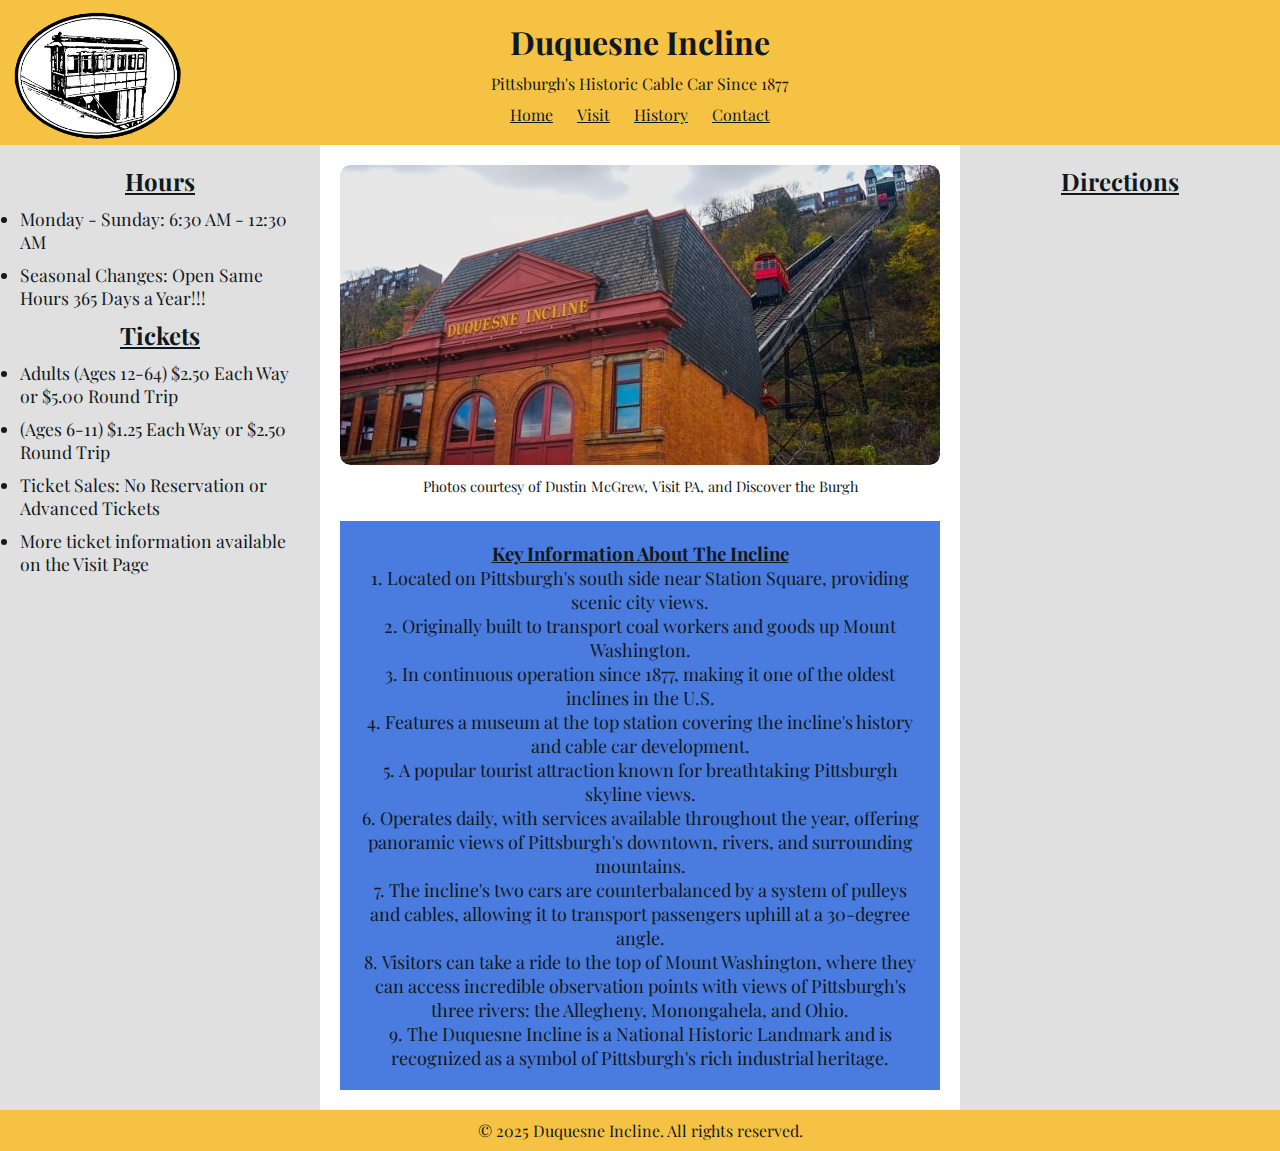
<file: webdevproject-jakepaje/index.html>
<!DOCTYPE html>
<html lang="en">
<head>
    <meta charset="UTF-8">
    <meta name="viewport" content="width=device-width, initial-scale=1.0">
    <title>Duquesne Incline Home Page</title>
    
    <!-- External styles and scripts -->
    <link rel="stylesheet" href="static/style.css">
    <script src="static/script.js" defer></script>
    <script src="https://code.jquery.com/jquery-3.6.0.min.js"></script>
    <link href="https://fonts.googleapis.com/css2?family=Playfair+Display&display=swap" rel="stylesheet">
</head>
<body>
    <header>
        <h1>Duquesne Incline</h1>
        <p>Pittsburgh's Historic Cable Car Since 1877</p>

        <!-- Navigation bar -->
        <nav>
            <a href="index.html">Home</a>
            <a href="views/visit.html">Visit</a>
            <a href="views/history.html">History</a>
            <a href="views/contact.html">Contact</a>
        </nav>
        
        <!-- Logo image -->
        <img src="static/Copy%20of%20DuqInclineLogo.png" alt="Duquesne Incline Logo" id="logo-image">   
     </header>

    <main>
        <!-- Section for operating hours and ticket pricing -->
        <section class="hours">
            <h2>Hours</h2>
            <ul>
                <li>Monday - Sunday: 6:30 AM - 12:30 AM</li>
                <li>Seasonal Changes: Open Same Hours 365 Days a Year!!!</li>
            </ul>
            <h2>Tickets</h2>
            <ul>
                <li>Adults (Ages 12-64) $2.50 Each Way or $5.00 Round Trip</li>
                <li>(Ages 6-11) $1.25 Each Way or $2.50 Round Trip</li>
                <li>Ticket Sales: No Reservation or Advanced Tickets</li>
                <li>More ticket information available on the Visit Page</li>
            </ul>
        </section>

        <!-- Slideshow and key information -->
        <section class="key-info">
            <div class="incline-image">
                <div class="slideshow-container">
                    <img class="slide" src="static/DSC05871-600x338.jpg" alt="Snowy Duquesne Incline">
                    <img class="slide" src="static/images.jpg" alt="Incline During The Day">
                    <img class="slide" src="static/1646702475677.pittsburgh_pa_incline.jpg" alt="Incline at Night">
                </div>
                <footer class="image-footer">
                    Photos courtesy of Dustin McGrew, Visit PA, and Discover the Burgh
                </footer>
            </div>

            <!-- Historical and key facts about the incline -->
            <section class="info-box">
                <h3>Key Information About The Incline</h3>
                <ol>
                    <li>Located on Pittsburgh's south side near Station Square, providing scenic city views.</li>
                    <li>Originally built to transport coal workers and goods up Mount Washington.</li>
                    <li>In continuous operation since 1877, making it one of the oldest inclines in the U.S.</li>
                    <li>Features a museum at the top station covering the incline's history and cable car development.</li>
                    <li>A popular tourist attraction known for breathtaking Pittsburgh skyline views.</li>
                    <li>Operates daily, with services available throughout the year, offering panoramic views of Pittsburgh's downtown, rivers, and surrounding mountains.</li>
                    <li>The incline's two cars are counterbalanced by a system of pulleys and cables, allowing it to transport passengers uphill at a 30-degree angle.</li>
                    <li>Visitors can take a ride to the top of Mount Washington, where they can access incredible observation points with views of Pittsburgh's three rivers: the Allegheny, Monongahela, and Ohio.</li>
                    <li>The Duquesne Incline is a National Historic Landmark and is recognized as a symbol of Pittsburgh's rich industrial heritage.</li>
                </ol>
            </section>
        </section>

        <!-- Embedded Google Map for location directions -->
        <section class="directions">
            <h2>Directions</h2>
            <iframe 
                src="https://www.google.com/maps/embed?pb=!1m18!1m12!1m3!1d2984.453346122369!2d-80.02051064036257!3d40.439398788872204!2m3!1f0!2f0!3f0!3m2!1i1024!2i768!4f13.1!3m3!1m2!1s0x8834f6af24753323%3A0x391d7b79fc54985b!2sDuquesne%20Incline!5e0!3m2!1sen!2sus!4v1743220568153!5m2!1sen!2sus" 
                height="350" 
                style="border:0;" 
                allowfullscreen="" 
                loading="lazy" 
                referrerpolicy="no-referrer-when-downgrade">
            </iframe>
        </section>
    </main>

    <!-- Footer with copyright notice -->
    <footer id="page-footer">
        <p>&copy; 2025 Duquesne Incline. All rights reserved.</p>
    </footer>
</body>
</html>
</file>
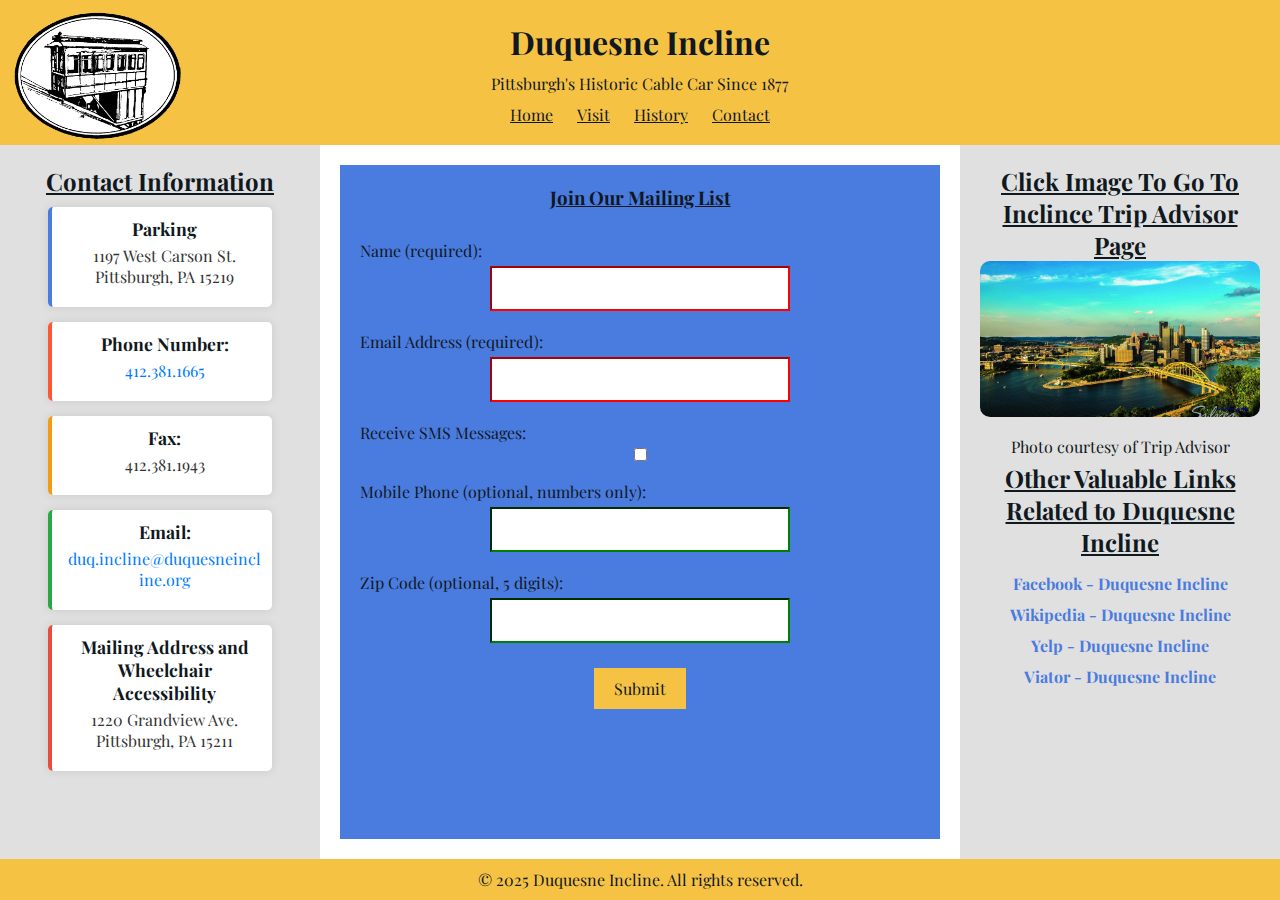
<file: webdevproject-jakepaje/views/contact.html>
<!DOCTYPE html>
<html lang="en">
<head>
    <meta charset="UTF-8">
    <meta name="viewport" content="width=device-width, initial-scale=1.0">
    <title>Duquesne Incline Contact Page</title>
    
    <!-- Link to external stylesheet -->
    <link rel="stylesheet" href="../static/style.css">
    
    <!-- JavaScript file for interactive functionality -->
    <script src="../static/script.js" defer></script>
    
    <!-- jQuery for additional JavaScript capabilities -->
    <script src="https://code.jquery.com/jquery-3.6.0.min.js"></script>
    
    <!-- External font for improved typography -->
    <link href="https://fonts.googleapis.com/css2?family=Playfair+Display&display=swap" rel="stylesheet">
</head>
<body>
    <header>
        <h1>Duquesne Incline</h1>
        <p>Pittsburgh's Historic Cable Car Since 1877</p>
        
        <!-- Navigation menu -->
        <nav>
            <a href="../index.html">Home</a>
            <a href="visit.html">Visit</a>
            <a href="history.html">History</a>
            <a href="contact.html">Contact</a>
        </nav>
        
        <!-- Logo image -->
        <img src="../static/Copy%20of%20DuqInclineLogo.png" alt="Duquesne Incline Logo" id="logo-image">   
     </header>
    
    <main>
        <section class="hours">
            <h2>Contact Information</h2>
            <div class="contact-info">
                
                <!-- Physical address for parking -->
                <div class="address">
                    <h3>Parking</h3>
                    <p>1197 West Carson St.<br>Pittsburgh, PA 15219</p>
                </div>
                
                <!-- Contact details -->
                <div class="phone">
                    <h3>Phone Number:</h3>
                    <p><a href="tel:+14123811665">412.381.1665</a></p>
                </div>
                
                <div class="fax">
                    <h3>Fax:</h3>
                    <p>412.381.1943</p>
                </div>
                
                <div class="email">
                    <h3>Email:</h3>
                    <p><a href="mailto:duq.incline@duquesneincline.org">duq.incline@duquesneincline.org</a></p>
                </div>
        
                <!-- Mailing address and accessibility info -->
                <div class="mailing-address">
                    <h3>Mailing Address and Wheelchair Accessibility</h3>
                    <p>1220 Grandview Ave.<br>Pittsburgh, PA 15211</p>
                </div>
            </div>
        </section>
        
        <section class="key-info">
            <section class="info-box">
                <h3>Join Our Mailing List</h3>
                
                <!-- Mailing list sign-up form with validation -->
                <form id="mailing-list-form" action="#" method="post">
                    <label for="name">Name (required):</label>
                    <input type="text" id="name" name="name" required minlength="2" maxlength="100">
                    
                    <label for="email">Email Address (required):</label>
                    <input type="email" id="email" name="email" required maxlength="100">
            
                    <label for="sms">Receive SMS Messages:</label>
                    <input type="checkbox" id="sms" name="sms">
            
                    <label for="phone">Mobile Phone (optional, numbers only):</label>
                    <input type="tel" id="phone" name="phone" pattern="\d*" minlength="10" maxlength="15">
            
                    <label for="zipcode">Zip Code (optional, 5 digits):</label>
                    <input type="text" id="zipcode" name="zipcode" pattern="\d{5}" maxlength="5">
            
                    <button type="submit">Submit</button>
                </form>
            </section>
        </section>
        
        <section class="directions">
            <h2>Click Image To Go To Inclince Trip Advisor Page</h2>
            
            <!-- Clickable image linking to TripAdvisor page -->
            <a href="https://www.tripadvisor.com/Attraction_Review-g53449-d199154-Reviews-Duquesne_Incline-Pittsburgh_Pennsylvania.html" target="_blank">
                <img src="../static/this-is-the-view-from.jpg" alt="Duquesne Incline" class="incline-image">
            </a>
            <footer class="contact-other-cite">Photo courtesy of Trip Advisor</footer>

            <h2>Other Valuable Links Related to Duquesne Incline</h2>
            
            <!-- External resources about the incline -->
            <ul class="valuable-links">
                <li><a href="https://www.facebook.com/TheDuquesneIncline" target="_blank">Facebook - Duquesne Incline</a></li>
                <li><a href="https://en.wikipedia.org/wiki/Duquesne_Incline" target="_blank">Wikipedia - Duquesne Incline</a></li>
                <li><a href="https://www.yelp.com/biz/duquesne-incline-pittsburgh" target="_blank">Yelp - Duquesne Incline</a></li>
                <li><a href="https://www.viator.com/Pittsburgh-attractions/Duquesne-Incline/d22639-a21677" target="_blank">Viator - Duquesne Incline</a></li>
            </ul>
        </section>
    </main>
    
    <!-- Footer with copyright information -->
    <footer id="page-footer">
        <p>&copy; 2025 Duquesne Incline. All rights reserved.</p>
    </footer>
</body>
</html>
</file>
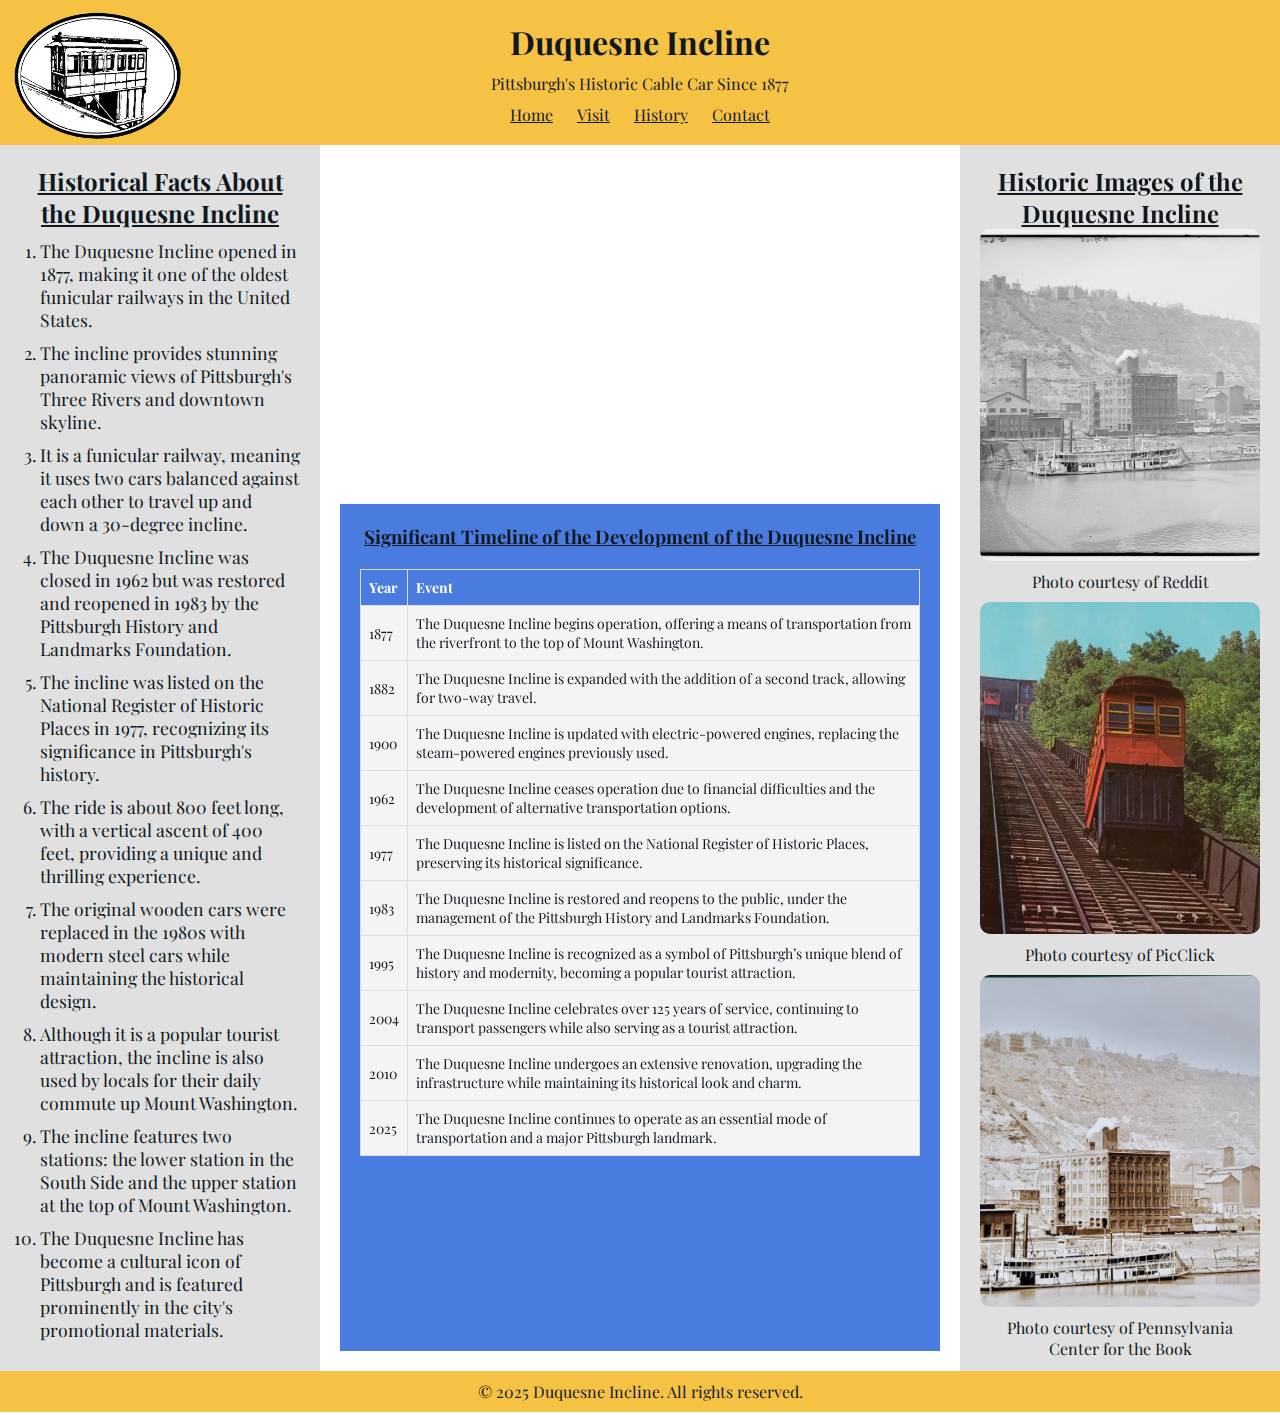
<file: webdevproject-jakepaje/views/history.html>
<!DOCTYPE html>
<html lang="en">
<head>
    <meta charset="UTF-8">
    <meta name="viewport" content="width=device-width, initial-scale=1.0">
    <title>Duquesne Incline History Page</title>
    <link rel="stylesheet" href="../static/style.css">
    <script src="../static/script.js" defer></script>
    <script src="https://code.jquery.com/jquery-3.6.0.min.js"></script>
    <link href="https://fonts.googleapis.com/css2?family=Playfair+Display&display=swap" rel="stylesheet">
</head>
<body>
    <header>
        <h1>Duquesne Incline</h1>
        <p>Pittsburgh's Historic Cable Car Since 1877</p>
        <nav>
            <!-- Navigation links for the site -->
            <a href="../index.html">Home</a>
            <a href="visit.html">Visit</a>
            <a href="history.html">History</a>
            <a href="contact.html">Contact</a>
        </nav>
        <img src="../static/Copy%20of%20DuqInclineLogo.png" alt="Duquesne Incline Logo" id="logo-image">   
    </header>
    <main>
        <section class="hours">
            <h2>Historical Facts About the Duquesne Incline</h2>
            <ol>
                <li>The Duquesne Incline opened in 1877, making it one of the oldest funicular railways in the United States.</li>
                <li>The incline provides stunning panoramic views of Pittsburgh's Three Rivers and downtown skyline.</li>
                <li>It is a funicular railway, meaning it uses two cars balanced against each other to travel up and down a 30-degree incline.</li>
                <li>The Duquesne Incline was closed in 1962 but was restored and reopened in 1983 by the Pittsburgh History and Landmarks Foundation.</li>
                <li>The incline was listed on the National Register of Historic Places in 1977, recognizing its significance in Pittsburgh's history.</li>
                <li>The ride is about 800 feet long, with a vertical ascent of 400 feet, providing a unique and thrilling experience.</li>
                <li>The original wooden cars were replaced in the 1980s with modern steel cars while maintaining the historical design.</li>
                <li>Although it is a popular tourist attraction, the incline is also used by locals for their daily commute up Mount Washington.</li>
                <li>The incline features two stations: the lower station in the South Side and the upper station at the top of Mount Washington.</li>
                <li>The Duquesne Incline has become a cultural icon of Pittsburgh and is featured prominently in the city's promotional materials.</li>
            </ol>
        </section>
        <section class="key-info">
            <div class="video-container">
                <!-- Embedded video showcasing the Duquesne Incline -->
                <iframe class="youtube-iframe" height="315" src="https://www.youtube.com/embed/9LNu-nXg0bs?si=SXyfLy6MnpteGi49&autoplay=1&picture-in-picture&web-share" referrerpolicy="strict-origin-when-cross-origin" allowfullscreen></iframe>
            </div>
            <section class="info-box">
                <h3>Significant Timeline of the Development of the Duquesne Incline</h3>
                <table>
                    <thead>
                        <tr>
                            <th>Year</th>
                            <th>Event</th>
                        </tr>
                    </thead>
                    <tbody>
                        <tr>
                            <td>1877</td>
                            <td>The Duquesne Incline begins operation, offering a means of transportation from the riverfront to the top of Mount Washington.</td>
                        </tr>
                        <tr>
                            <td>1882</td>
                            <td>The Duquesne Incline is expanded with the addition of a second track, allowing for two-way travel.</td>
                        </tr>
                        <tr>
                            <td>1900</td>
                            <td>The Duquesne Incline is updated with electric-powered engines, replacing the steam-powered engines previously used.</td>
                        </tr>
                        <tr>
                            <td>1962</td>
                            <td>The Duquesne Incline ceases operation due to financial difficulties and the development of alternative transportation options.</td>
                        </tr>
                        <tr>
                            <td>1977</td>
                            <td>The Duquesne Incline is listed on the National Register of Historic Places, preserving its historical significance.</td>
                        </tr>
                        <tr>
                            <td>1983</td>
                            <td>The Duquesne Incline is restored and reopens to the public, under the management of the Pittsburgh History and Landmarks Foundation.</td>
                        </tr>
                        <tr>
                            <td>1995</td>
                            <td>The Duquesne Incline is recognized as a symbol of Pittsburgh’s unique blend of history and modernity, becoming a popular tourist attraction.</td>
                        </tr>
                        <tr>
                            <td>2004</td>
                            <td>The Duquesne Incline celebrates over 125 years of service, continuing to transport passengers while also serving as a tourist attraction.</td>
                        </tr>
                        <tr>
                            <td>2010</td>
                            <td>The Duquesne Incline undergoes an extensive renovation, upgrading the infrastructure while maintaining its historical look and charm.</td>
                        </tr>
                        <tr>
                            <td>2025</td>
                            <td>The Duquesne Incline continues to operate as an essential mode of transportation and a major Pittsburgh landmark.</td>
                        </tr>
                    </tbody>
                </table>
            </section>
        </section>
        <section class="directions">
            <h2>Historic Images of the Duquesne Incline</h2>
            <div class="image-container">
                <!-- Historic images showcasing different moments of the Duquesne Incline's history -->
                <div class="image-item">
                    <img src="../static/DuqInclineEarlyPic.jpg" alt="Historic Incline Image 1">
                </div>
                <footer class="contact-cite">Photo courtesy of Reddit</footer>
                <div class="image-item">
                    <img src="../static/Duquesne-Incline-Railway-Cars-Pittsburgh-PA-1950s-Vintage.webp" alt="Historic Incline Image 2">
                </div>
                <footer class="contact-cite">Photo courtesy of PicClick</footer>
                <div class="image-item">
                    <img src="../static/duquesne-incline-1910-v0-1ksxrixid5sd1.webp" alt="Historic Incline Image 3">
                </div>
                <footer class="contact-cite">Photo courtesy of Pennsylvania Center for the Book</footer>
            </div>
        </section>
    </main>
    <footer id="page-footer">
        <p>&copy; 2025 Duquesne Incline. All rights reserved.</p>
    </footer>
</body>
</html>
</file>
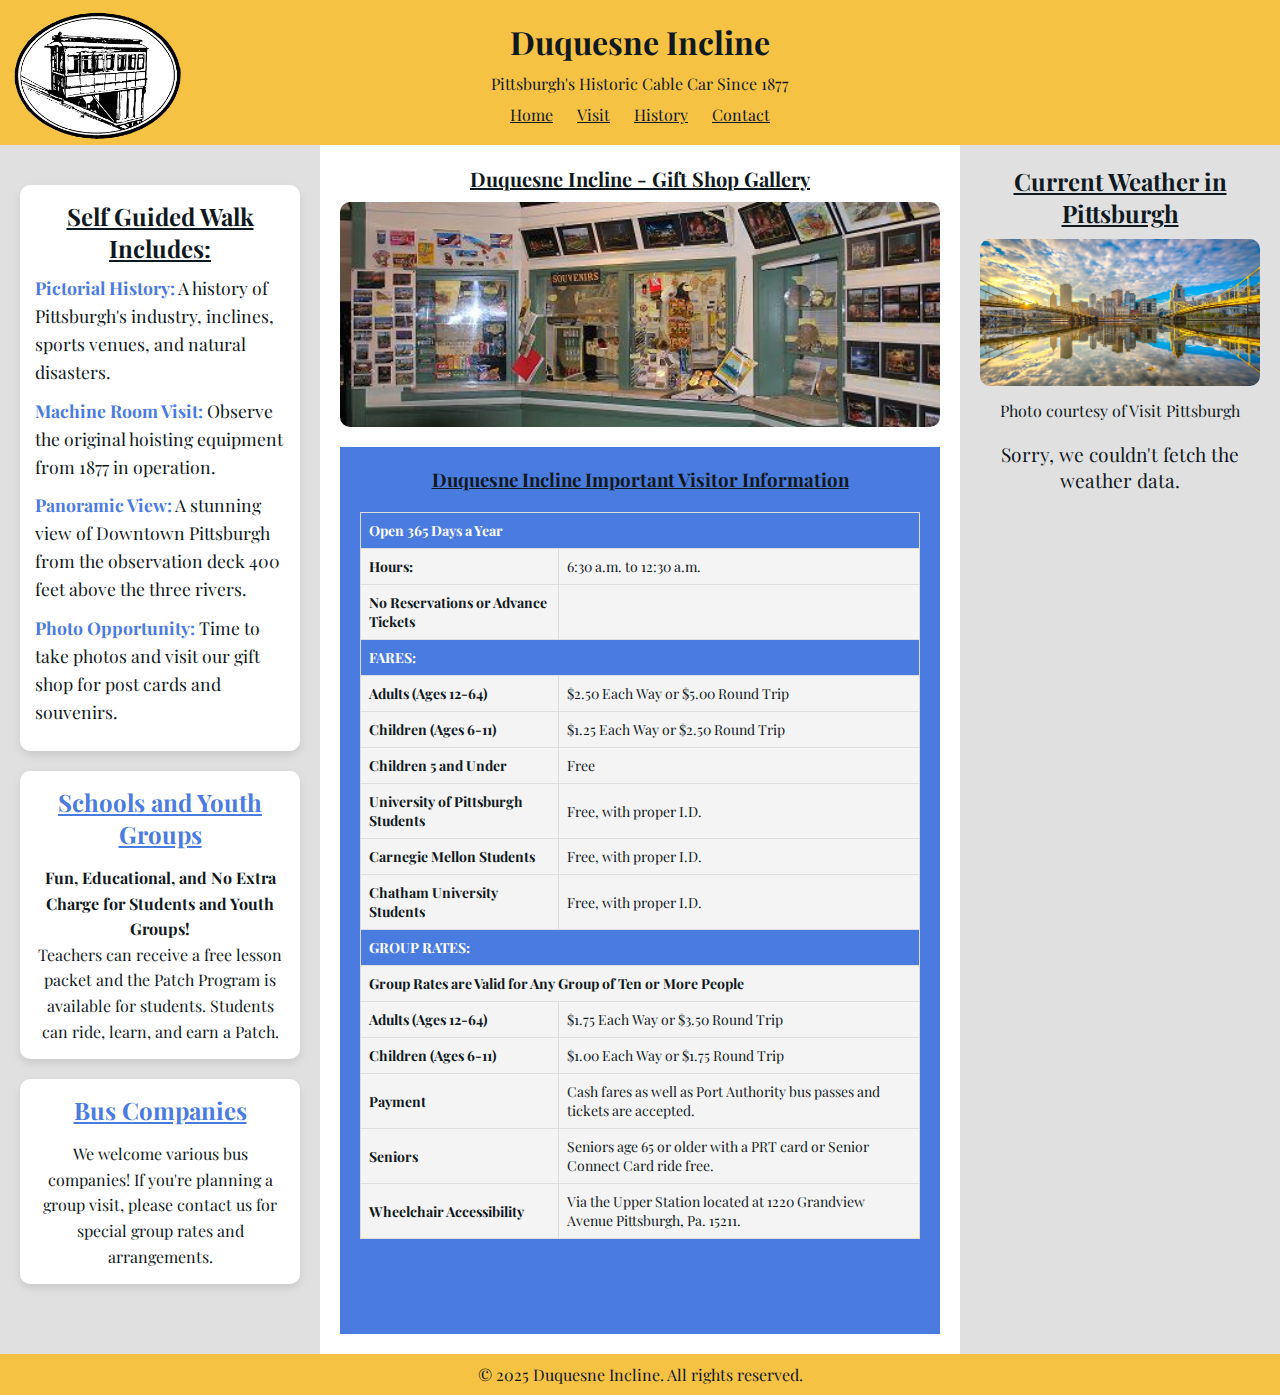
<file: webdevproject-jakepaje/views/visit.html>
<!DOCTYPE html>
<html lang="en">
<head>
    <meta charset="UTF-8">
    <meta name="viewport" content="width=device-width, initial-scale=1.0">
    <title>Duquesne Incline Visit Page</title>
    <link rel="stylesheet" href="../static/style.css">
    <script src="../static/script.js" defer></script>
    <script src="https://code.jquery.com/jquery-3.6.0.min.js"></script>
    <link href="https://fonts.googleapis.com/css2?family=Playfair+Display&display=swap" rel="stylesheet">
</head>
<body>
    <header>
        <h1>Duquesne Incline</h1>
        <p>Pittsburgh's Historic Cable Car Since 1877</p>
        <nav>
            <!-- Navigation links for main sections -->
            <a href="../index.html">Home</a>
            <a href="visit.html">Visit</a>
            <a href="history.html">History</a>
            <a href="contact.html">Contact</a>
        </nav>
        <img src="../static/Copy%20of%20DuqInclineLogo.png" alt="Duquesne Incline Logo" id="logo-image">    
    </header>
    <main>
        <section class="hours">
            <div class="self-guided-walk">
                <h2>Self Guided Walk Includes:</h2>
                <ul class="walk-items">
                    <li><strong>Pictorial History:</strong> A history of Pittsburgh's industry, inclines, sports venues, and natural disasters.</li>
                    <li><strong>Machine Room Visit:</strong> Observe the original hoisting equipment from 1877 in operation.</li>
                    <li><strong>Panoramic View:</strong> A stunning view of Downtown Pittsburgh from the observation deck 400 feet above the three rivers.</li>
                    <li><strong>Photo Opportunity:</strong> Time to take photos and visit our gift shop for post cards and souvenirs.</li>
                </ul>
            </div>
            
            <!-- Information for school visits -->
            <div class="school-info">
                <h2>Schools and Youth Groups</h2>
                <p><strong>Fun, Educational, and No Extra Charge for Students and Youth Groups!</strong></p>
                <p>Teachers can receive a free lesson packet and the Patch Program is available for students. Students can ride, learn, and earn a Patch.</p>
            </div>
            
            <!-- Information for bus tour groups -->
            <div class="bus-info">
                <h2>Bus Companies</h2>
                <p>We welcome various bus companies! If you're planning a group visit, please contact us for special group rates and arrangements.</p>
            </div>
        </section>

        <section class="key-info">
            <h2 class="carousel-title">Duquesne Incline - Gift Shop Gallery</h2>
            <div class="carousel-container">
                <div class="carousel">
                    <!-- Image carousel showcasing gift shop items -->
                    <div class="carousel-slide">
                        <img src="../static/fire%20gift%20shop%20web%20page%20089.jpg" alt="Slide 1 - Gift Shop" class="slide">
                    </div>
                    <div class="carousel-slide">
                        <img src="../static/fire%20gift%20shop%20web%20page%20088.jpg" alt="Slide 2 - Gift Shop Again" class="slide">
                    </div>
                    <div class="carousel-slide">
                        <img src="../static/wood%20car%20resized%201.jpg" alt="Slide 3 - Wooden Incline Gift Shop Product" class="slide">
                    </div>
                    <div class="carousel-slide">
                        <img src="../static/shot%20glasses%20resized%202.jpg" alt="Slide 4 - Incline Gift Shop Shot Glasses" class="slide">
                    </div>
                </div>
            </div>

            <!-- Table displaying visitor information including hours, fares, and accessibility -->
            <section class="info-box">
                <h3>Duquesne Incline Important Visitor Information</h3>
                <table>
                    <thead>
                        <tr>
                            <th colspan="2">Open 365 Days a Year</th>
                        </tr>
                    </thead>
                    <tbody>
                        <tr>
                            <td><strong>Hours:</strong></td>
                            <td>6:30 a.m. to 12:30 a.m.</td>
                        </tr>
                        <tr>
                            <td><strong>No Reservations or Advance Tickets</strong></td>
                            <td></td>
                        </tr>
                        <tr>
                            <th colspan="2">FARES:</th>
                        </tr>
                        <tr>
                            <td><strong>Adults (Ages 12-64)</strong></td>
                            <td>$2.50 Each Way or $5.00 Round Trip</td>
                        </tr>
                        <tr>
                            <td><strong>Children (Ages 6-11)</strong></td>
                            <td>$1.25 Each Way or $2.50 Round Trip</td>
                        </tr>
                        <tr>
                            <td><strong>Children 5 and Under</strong></td>
                            <td>Free</td>
                        </tr>
                        <tr>
                            <td><strong>University of Pittsburgh Students</strong></td>
                            <td>Free, with proper I.D.</td>
                        </tr>
                        <tr>
                            <td><strong>Carnegie Mellon Students</strong></td>
                            <td>Free, with proper I.D.</td>
                        </tr>
                        <tr>
                            <td><strong>Chatham University Students</strong></td>
                            <td>Free, with proper I.D.</td>
                        </tr>
                        <tr>
                            <th colspan="2">GROUP RATES:</th>
                        </tr>
                        <tr>
                            <td colspan="2"><strong>Group Rates are Valid for Any Group of Ten or More People</strong></td>
                        </tr>
                        <tr>
                            <td><strong>Adults (Ages 12-64)</strong></td>
                            <td>$1.75 Each Way or $3.50 Round Trip</td>
                        </tr>
                        <tr>
                            <td><strong>Children (Ages 6-11)</strong></td>
                            <td>$1.00 Each Way or $1.75 Round Trip</td>
                        </tr>
                        <tr>
                            <td><strong>Payment</strong></td>
                            <td>Cash fares as well as Port Authority bus passes and tickets are accepted.</td>
                        </tr>
                        <tr>
                            <td><strong>Seniors</strong></td>
                            <td>Seniors age 65 or older with a PRT card or Senior Connect Card ride free.</td>
                        </tr>
                        <tr>
                            <td><strong>Wheelchair Accessibility</strong></td>
                            <td>Via the Upper Station located at 1220 Grandview Avenue Pittsburgh, Pa. 15211.</td>
                        </tr>
                    </tbody>
                </table>
            </section>
        </section>

        <section class="directions">
            <h2>Current Weather in Pittsburgh</h2>
            <img src="../static/skyline-5.avif" alt="Pittsburgh Skyline" class="weather-image">
            <footer class="contact-cite">Photo courtesy of Visit Pittsburgh</footer>
            <div id="weather-container">
                <!-- Weather data dynamically inserted here via JavaScript -->
            </div>
        </section>
    </main>

    <footer id="page-footer">
        <p>&copy; 2025 Duquesne Incline. All rights reserved.</p>
    </footer>
</body>
</html>
</file>
<file: webdevproject-jakepaje/static/style.css>
/* Global reset for consistent styling across all elements */
* {
    margin: 0;
    padding: 0;
    box-sizing: border-box;
    color: #101820;
    font-family: 'Playfair Display', sans-serif;
}

/* Ensure the body takes up at least the full viewport height */
body {
    min-height: 100vh;
    display: flex;
    flex-direction: column;
}

/* Header section with background color and centered text */
header {
    background-color: #f6c244;
    padding: 20px;
    text-align: center;
}

/* Logo positioning at the top-left corner */
#logo-image {
    position: absolute;
    top: 0;
    left: 0;
    width: 200px;
    height: auto;
    border-radius: 10px; /* Rounded edges for a softer look */
}

/* Heading 1 animation - fades in and moves down into view */
h1 {
    margin-bottom: 10px;
    opacity: 0;
    transform: translateY(-30px);
    transition: opacity 1.8s ease-out, transform 1.8s ease-out;
}

/* Class to make the heading visible */
h1.visible {
    opacity: 1;
    transform: translateY(0);
}

/* Navigation styling */
nav {
    margin-top: 10px;
}

/* Styling for navigation links */
nav a {
    margin: 0 10px;
    color: #101820;
}

/* Underline effect when hovering over navigation links */
nav a:hover {
    text-decoration: underline;
}

/* Main content area setup */
main {
    display: flex;
    flex: 1; /* Allows the main content to expand */
}

/* Hours section styling */
.hours {
    width: 25%;
    background-color: #e0e0e0;
    padding: 20px;
    text-align: center;
}

/* Underline heading inside the hours section */
.hours h2 {
    text-decoration: underline;
    margin-bottom: 10px;
}

/* Self-guided walk section with styling for readability */
.self-guided-walk {
    background-color: #ffffff;
    padding: 15px;
    border-radius: 10px;
    box-shadow: 0 4px 8px rgba(0, 0, 0, 0.1);
    margin-top: 20px;
}

/* Removing default list styling for the walk items */
.walk-items {
    list-style-type: none;
    padding-left: 0;
}

/* Walk item styling */
.walk-items li {
    font-size: 1.1em;
    margin-bottom: 10px;
    line-height: 1.6;
}

/* Highlight specific headings in the walk list */
.walk-items li strong {
    color: #4a7bdf;
}

/* School information section with rounded edges and shadow effect */
.school-info {
    background-color: #ffffff;
    padding: 15px;
    border-radius: 10px;
    box-shadow: 0 4px 8px rgba(0, 0, 0, 0.1);
    margin-top: 20px;
}

/* School section heading styling */
.school-info h2 {
    color: #4a7bdf;
    margin-bottom: 15px;
}

/* Paragraph styling within the school section */
.school-info p {
    font-size: 1em;
    line-height: 1.6;
}

/* Bus company information section */
.bus-info {
    background-color: #ffffff;
    padding: 15px;
    border-radius: 10px;
    box-shadow: 0 4px 8px rgba(0, 0, 0, 0.1);
    margin-top: 20px;
}

/* Bus section heading styling */
.bus-info h2 {
    color: #4a7bdf;
    margin-bottom: 15px;
}

/* Paragraph styling for bus info */
.bus-info p {
    font-size: 1em;
    line-height: 1.6;
}

/* Contact information section */
.contact-info {
    display: flex;
    flex-direction: column;
    align-items: center;
}

/* Styling individual contact information boxes */
.contact-info .address,
.contact-info .phone,
.contact-info .fax,
.contact-info .email,
.contact-info .mailing-address {
    background-color: #ffffff;
    padding: 10px;
    margin-bottom: 15px;
    width: 80%;
    border-radius: 5px;
    box-shadow: 0px 0px 10px rgba(0, 0, 0, 0.1);
}

/* Heading styling inside contact section */
.contact-info h3 {
    font-size: 1.1em;
    margin-bottom: 5px;
}

/* General paragraph styling inside contact section */
.contact-info p {
    font-size: 1em;
    color: #333;
    margin-bottom: 10px;
}

/* Left border styling for different contact categories */
.contact-info .address {
    border-left: 4px solid #4a7bdf;
    padding-left: 15px;
}

.contact-info .phone {
    border-left: 4px solid #ff5733;
    padding-left: 15px;
}

.contact-info .fax {
    border-left: 4px solid #f39c12;
    padding-left: 15px;
}

.contact-info .email {
    border-left: 4px solid #28a745;
    padding-left: 15px;
}

.contact-info .mailing-address {
    border-left: 4px solid #e74c3c;
    padding-left: 15px;
}

/* Contact links styling */
.contact-info a {
    color: #007bff;
    text-decoration: none;
    word-wrap: break-word;
}

/* Hover effect for contact links */
.contact-info a:hover {
    text-decoration: underline;
}

/* Ensures lists inside hours section are left-aligned */
.hours ul {
    text-align: left;
}

/* Central section for key information */
.key-info {
    width: 50%;
    padding: 20px;
    display: flex;
    flex-direction: column;
    align-items: center;
}

/* Title for the image carousel */
.carousel-title {
    font-size: 20px;
    font-weight: bold;
    text-align: center;
    margin-bottom: 10px;
    color: #101820;
    text-decoration: underline;
}

/* Carousel container settings */
.carousel-container {
    width: 100%;
    position: relative;
    height: 300px;
    margin-bottom: 20px;
    border-radius: 10px;
}

/* Carousel layout settings */
.carousel {
    display: flex;
    overflow: hidden;
    height: 100%;
}

/* Individual carousel slide settings */
.carousel-slide {
    flex: 1;
    display: none;
    border-radius: 10px;
}

/* Ensure images within the carousel fit properly */
.carousel-slide img {
    width: 100%;
    height: 100%;
    object-fit: cover;
    border-radius: 10px;
}

/* Container for slideshow functionality */
.slideshow-container {
    width: 100%;
    height: 300px;
    position: relative;
    overflow: hidden;
    border-radius: 10px;
}

/* Style for each carousel slide */
.slide {
    width: 100%;
    height: 100%;
    object-fit: cover; /* Ensure the image fills the container without distortion */
    position: absolute;
    top: 0;
    left: 0;
    display: none; /* Hide all images by default */
    border-radius: 10px; /* Rounded edges for each slide */
}

/* Display the first slide by default */
.slide:first-child {
    display: block;
}

/* Styling for the footer under each image */
.image-footer {
    margin-top: 1px;
    font-size: 0.9em;
    color: #101820;
    text-align: center;
    background-color: white;
}

/* Video container styling */
.video-container {
    width: 100%;
    margin-bottom: 20px;
    border-radius: 10px; /* Rounded corners */
}

/* Info box with background color and padding */
.info-box {
    background-color: #4a7bdf;
    width: 100%;
    height: 100%;
    padding: 20px;
    text-align: center;
}

.info-box ol {
    margin: 0;
    padding: 0;
    list-style-position: inside;
    height: 100%; /* Make the list take up the full height */
    display: flex; /* Turn the list into a flex container */
    flex-direction: column; /* Stack the items vertically */
    font-size: 18px;
}

/* Underlined heading inside the info box */
.info-box h3 {
    text-decoration: underline;
}

/* Table styling within the info box */
.info-box table {
    width: 100%;
    border-collapse: collapse;
    margin-top: 20px;
}

/* Table cell padding and borders */
.info-box th, .info-box td {
    border: 1px solid #ddd;
    padding: 8px;
    text-align: left;
}

/* Header cells with different background color */
.info-box th {
    background-color: #4a7bdf;
    color: white;
}

/* Style for table data cells */
.info-box td {
    background-color: #f4f4f4;
}

.info-box td, .info-box th {
    font-size: 14px;
}

/* Alternate row background color for table */
.info-box tbody tr:nth-child(even) {
    background-color: #f9f9f9;
}

/* Form styling with flexbox */
form {
    display: flex;
    flex-direction: column;
    align-items: center;
    margin-top: 20px;
}

/* Label styling for form inputs */
label {
    text-align: left;
    width: 100%;
    margin: 10px 0 5px 0;
}

/* Styling for text, email, tel inputs */
input[type="text"], input[type="email"], input[type="tel"], input[type="checkbox"] {
    width: 100%;
    max-width: 300px;
    padding: 10px;
    margin-bottom: 10px;
    font-size: 1em;
}

/* Checkbox input width adjustment */
input[type="checkbox"] {
    width: auto;
}

/* Button styling with hover effect */
button {
    background-color: #f6c244;
    color: #101820;
    padding: 10px 20px;
    border: none;
    cursor: pointer;
    font-size: 1em;
    margin-top: 15px;
}

/* Hover effect for buttons */
button:hover {
    background-color: #e0a200;
}

/* Valid and invalid input border color */
form input:invalid {
    border-color: red;
}

form input:valid {
    border-color: green;
}

/* Table styling */
table {
    width: 100%;
    border-collapse: collapse;
    margin-top: 10px;
}

th, td {
    padding: 10px;
    text-align: left;
    border: 1px solid #ddd;
}

/* Header cells with background color */
th {
    background-color: #4a7bdf;
    color: white;
}

/* Alternate row color for table rows */
tr:nth-child(even) {
    background-color: #f2f2f2;
}

/* Hover effect for table rows */
tr:hover {
    background-color: #ddd;
}

/* Directions section styling */
.directions {
    width: 25%;
    background-color: #e0e0e0;
    padding: 20px;
    text-align: center;
}

/* Underlined heading inside directions section */
.directions h2 {
    text-decoration: underline;
}

/* Directions iframe styling */
.directions iframe {
    width: 100%;
    height: 350px;
    margin-top: 20px;
    border-radius: 10px;
}

/* Image styling with rounded corners */
.incline-image {
    width: 100%;
    height: auto;
    border-radius: 10px;
    margin-bottom: 15px;
}

/* Links styling within valuable-links list */
.valuable-links {
    list-style-type: none;
    padding: 0;
    margin-top: 15px;
}

.valuable-links li {
    margin-bottom: 10px;
}

.valuable-links a {
    color: #4a7bdf;
    text-decoration: none;
    font-weight: bold;
}

/* Hover effect for valuable links */
.valuable-links a:hover {
    text-decoration: underline;
}

/* Weather image styling */
.weather-image {
    width: 100%;
    height: auto;
    margin-top: 10px;
    border-radius: 10px;
}

/* Weather container text size */
#weather-container {
    margin-top: 10px;
    font-size: 1.2em;
}

/* Styling for citation section in contact */
.contact-cite {
    background-color: #e0e0e0;
}

/* Footer styling */
footer {
    background-color: #f6c244;
    padding: 10px;
    text-align: center;
}

/* Styling for ordered list inside hours section */
.hours ol {
    text-align: left;
    padding-left: 20px;
}

.hours li {
    margin-bottom: 10px;
    font-size: 1.1em;
}

/* Image container setup for vertical stacking */
.image-container {
    display: flex;
    flex-direction: column;
    width: 100%;
    height: 100%;
}

/* Styling for each image item in the container */
.image-item {
    width: 100%;
    height: 28%; /* Each image takes up 1/3 of the section height */
    overflow: hidden;
}

/* Image within the image item, ensuring no distortion */
.image-item img {
    width: 100%;
    height: 100%;
    object-fit: cover;
    border-radius: 10px;
}

.contact-other-cite {
    background-color: #e0e0e0;
    padding: 0px;
    margin-bottom: 5px;
}

.youtube-iframe {
    width: 100%;
    height: 315px;
    border: none; /* Removes the iframe border */
}

.google-map-iframe {
    width: 100%;  /* Set width to 100% */
    height: 315px;  /* Set height explicitly */
    border: none;  /* Optional: remove the iframe border */
}
</file>
